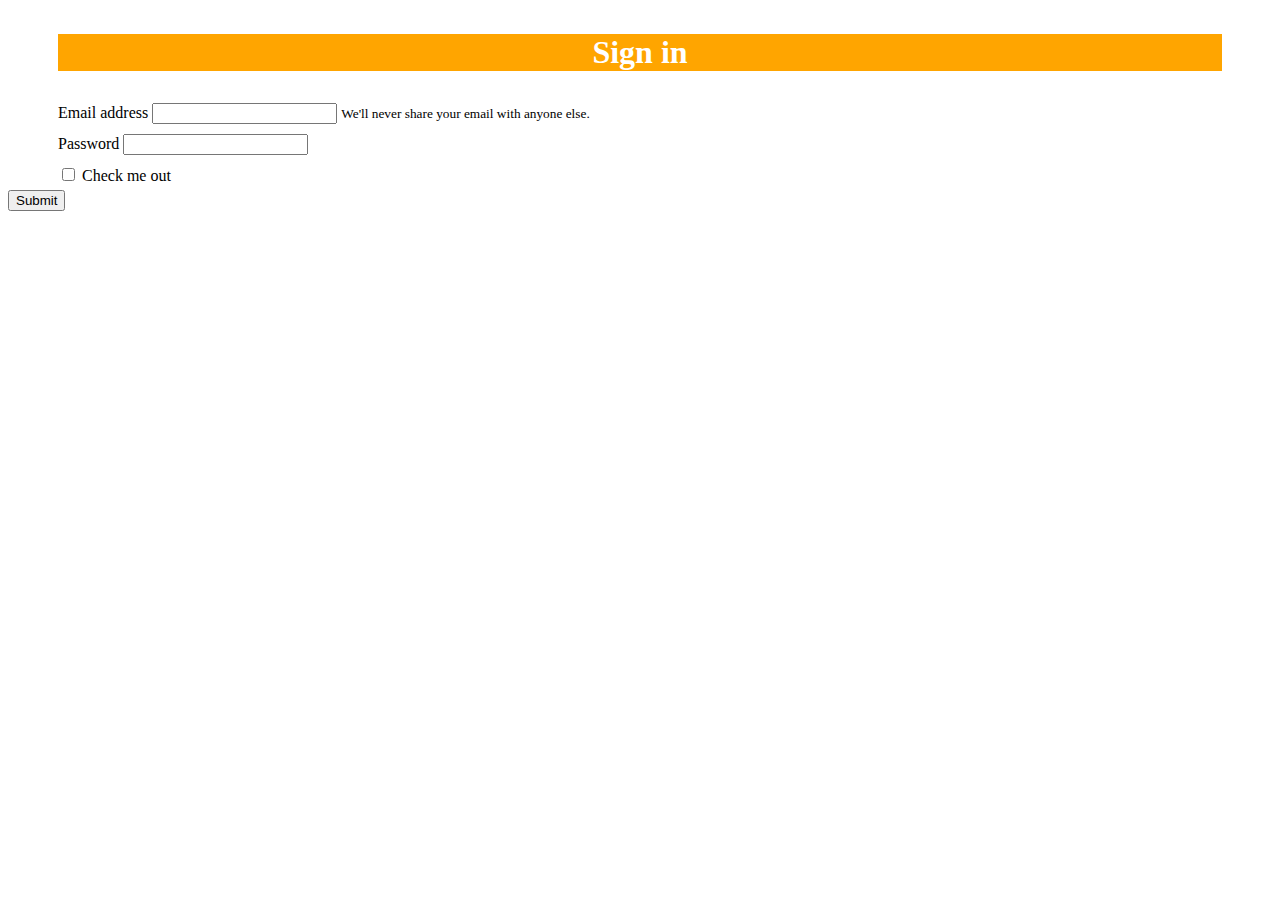
<file: book.html>
<!DOCTYPE html>
<html lang="en">
<head>
    <meta charset="UTF-8">
    <meta name="viewport" content="width=device-width, initial-scale=1.0">
    <link rel="stylesheet" href="style.css">
    <title>Sign-in Form</title>
</head>
<body>

<div class = "row">
    <header class = "col-md-12">
        <h1>Sign in</h1>
    </header>
</div>

<form>
    <div class="form-group">
        <label for="exampleInputEmail1">Email address</label>
        <input type="email" class="form-control" id="exampleInputEmail1" aria-describedby="emailHelp">
        <small id="emailHelp" class="form-text text-muted">We'll never share your email with anyone else.</small>
    </div>
    <div class="form-group">
        <label for="exampleInputPassword1">Password</label>
        <input type="password" class="form-control" id="exampleInputPassword1">
    </div>
    <div class="form-group form-check">
        <input type="checkbox" class="form-check-input" id="exampleCheck1">
        <label class="form-check-label" for="exampleCheck1">Check me out</label>
    </div>
    <button type="button" class="btn btn-primary">Submit</button>
</form>

</body>
</html>
</file>
<file: style.css>
header{
background-image: url('https://images.unsplash.com/photo-1561731216-c3a4d99437d5?ixlib=rb-1.2.1&ixid=eyJhcHBfaWQiOjEyMDd9&auto=format&fit=crop&w=1000&q=80');
background-color: orange;
background-size: cover;
background-repeat: no-repeat;
background-position: center;
}

div{
padding-top: 5px;
padding-right: 50px;
padding-bottom: 5px;
padding-left: 50px;
}





/*div{
border-color: black;
border-width: 1px;
border-style: solid
}*/

h1{
font-family: 'Source Sans Pro';
color: white;
text-align: center;
}

#footer{
position: fixed;
width: 100%;
bottom: 0;
left: 0;
height: 20px;
}

footer{
background-color: orange;
text-align: center;
}
</file>
